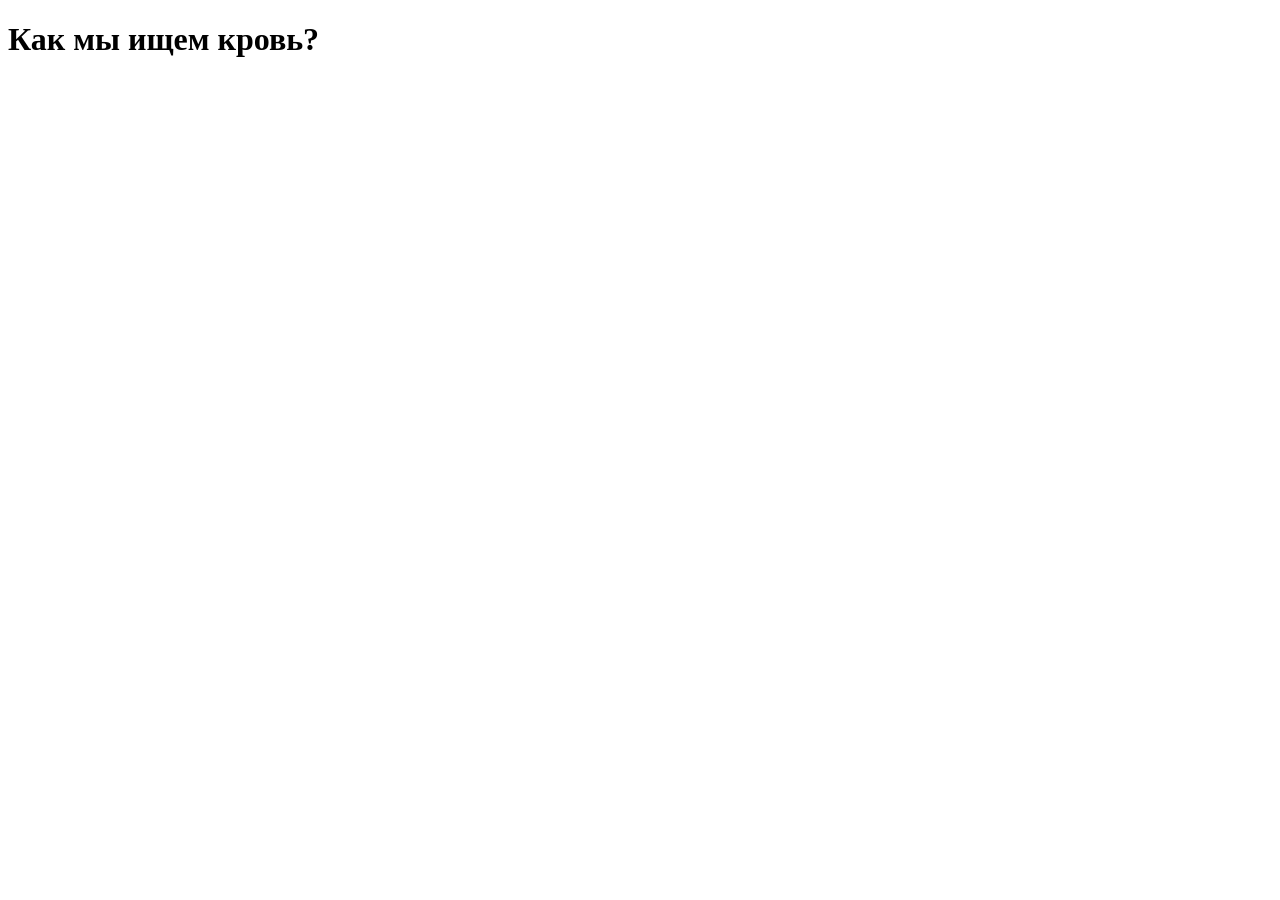
<file: how-blood/index.html>
<!DOCTYPE html>
<html lang="en">
<head>
    <meta charset="UTF-8">
    <meta name="viewport" content="width=device-width, initial-scale=1.0">
    <title>Document</title>
</head>
<body>
    <h1>Как мы ищем кровь?</h1>
</body>
</html>
</file>
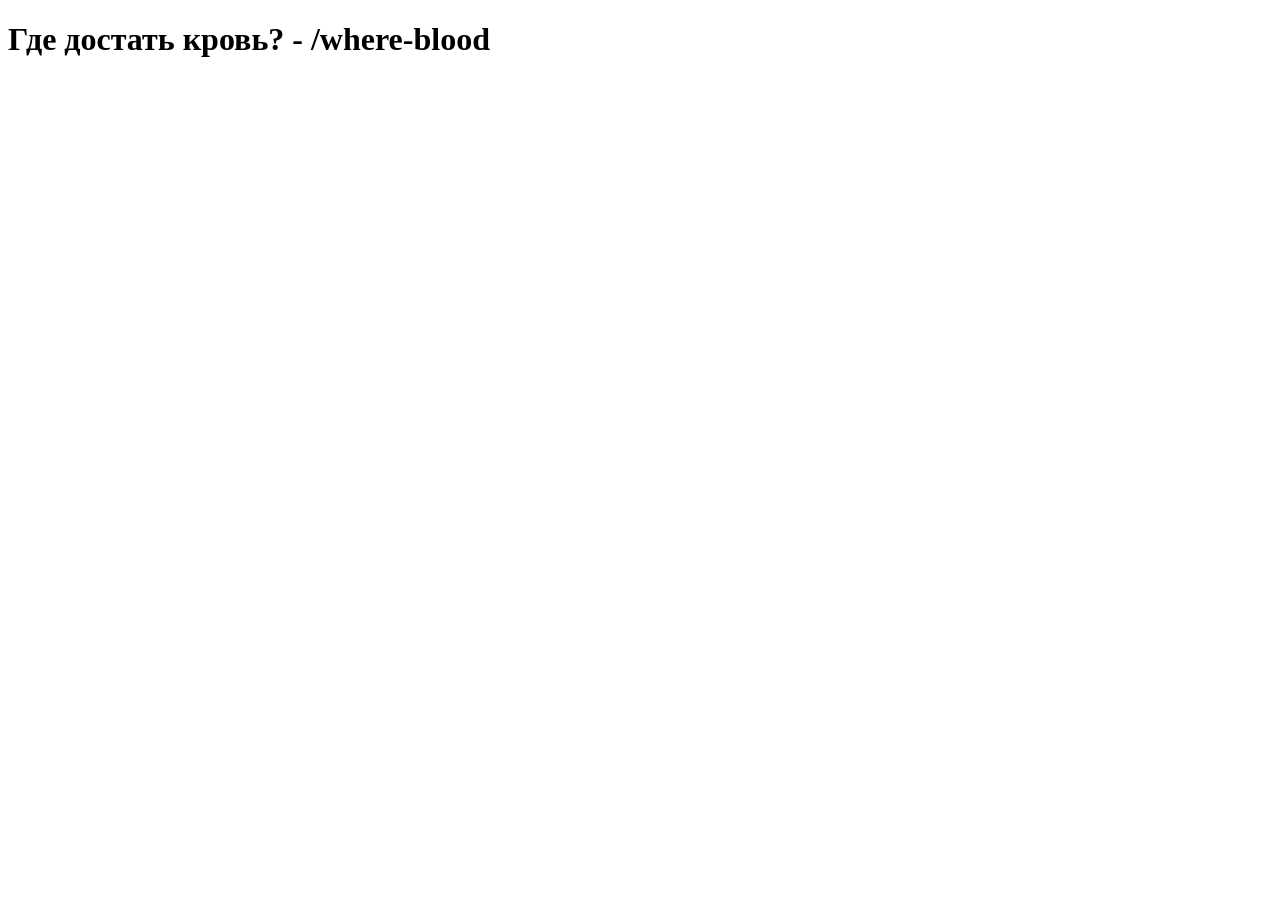
<file: where-blood/index.html>
<!DOCTYPE html>
<html lang="en">
<head>
    <meta charset="UTF-8">
    <meta name="viewport" content="width=device-width, initial-scale=1.0">
    <title>Document</title>
</head>
<body>
    <h1>Где достать кровь? - /where-blood</h1>
</body>
</html>
</file>
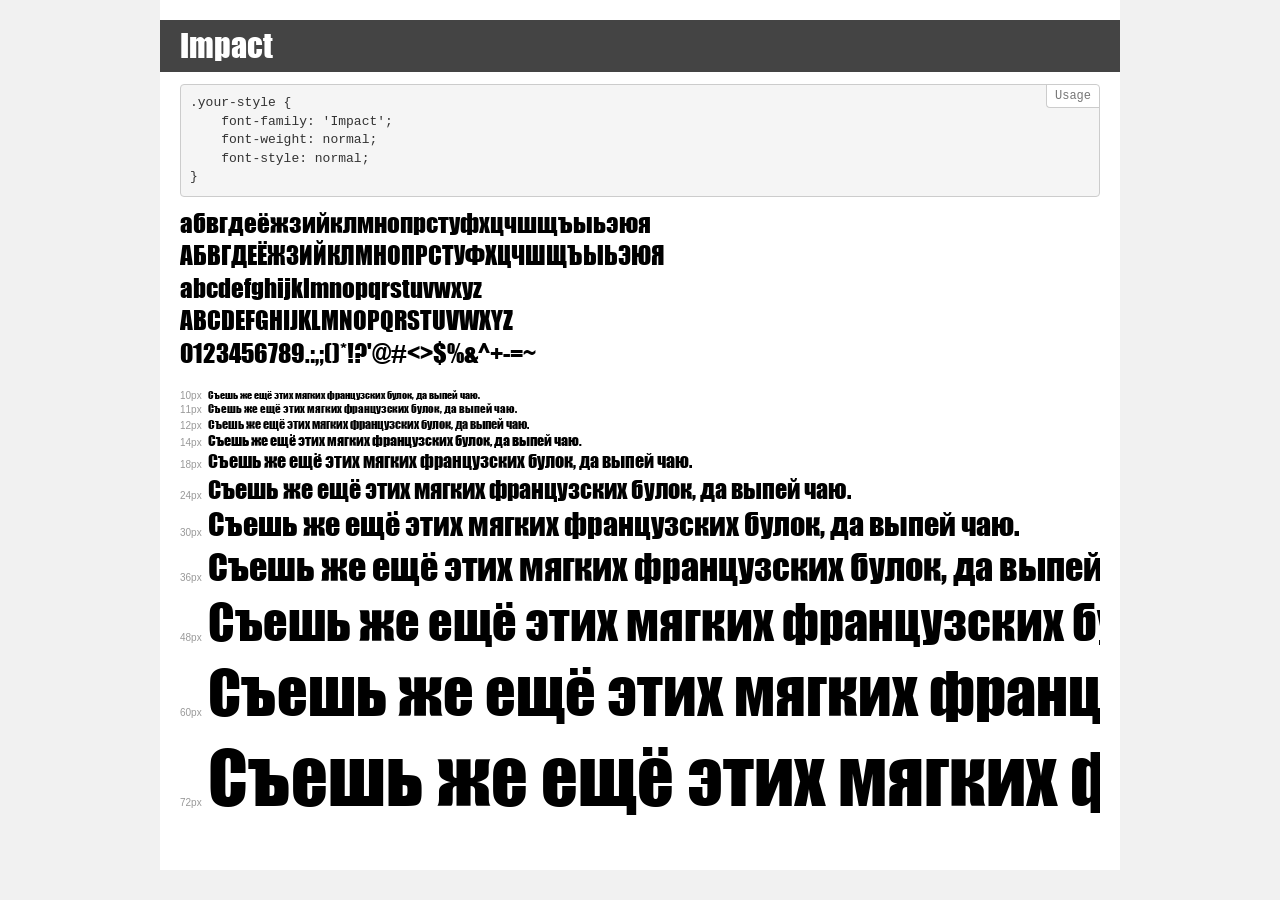
<file: fonts/impact/demo.html>
<!DOCTYPE html>
<html>
<head>
	<meta charset="utf-8">
	<meta http-equiv="X-UA-Compatible" content="IE=edge">
	<meta name="viewport" content="width=device-width, initial-scale=1">
	<meta name="robots" content="noindex, noarchive">
	<title>Transfonter demo</title>
	<link href="stylesheet.css" rel="stylesheet">
	<style>
		/*
		http://meyerweb.com/eric/tools/css/reset/
		v2.0 | 20110126
		License: none (public domain)
		*/
		html, body, div, span, applet, object, iframe,
		h1, h2, h3, h4, h5, h6, p, blockquote, pre,
		a, abbr, acronym, address, big, cite, code,
		del, dfn, em, img, ins, kbd, q, s, samp,
		small, strike, strong, sub, sup, tt, var,
		b, u, i, center,
		dl, dt, dd, ol, ul, li,
		fieldset, form, label, legend,
		table, caption, tbody, tfoot, thead, tr, th, td,
		article, aside, canvas, details, embed,
		figure, figcaption, footer, header, hgroup,
		menu, nav, output, ruby, section, summary,
		time, mark, audio, video {
			margin: 0;
			padding: 0;
			border: 0;
			font-size: 100%;
			font: inherit;
			vertical-align: baseline;
		}
		/* HTML5 display-role reset for older browsers */
		article, aside, details, figcaption, figure,
		footer, header, hgroup, menu, nav, section {
			display: block;
		}
		body {
			line-height: 1;
		}
		ol, ul {
			list-style: none;
		}
		blockquote, q {
			quotes: none;
		}
		blockquote:before, blockquote:after,
		q:before, q:after {
			content: '';
			content: none;
		}
		table {
			border-collapse: collapse;
			border-spacing: 0;
		}
		/* common styles */
		body {
			background: #f1f1f1;
			color: #000;
		}
		.page {
			background: #fff;
			width: 920px;
			margin: 0 auto;
			padding: 20px 20px 0 20px;
			overflow: hidden;
		}
		.font-container {
			overflow-x: auto;
			overflow-y: hidden;
			margin-bottom: 40px;
			line-height: 1.3;
			white-space: nowrap;
			padding-bottom: 5px;
		}
		h1 {
			position: relative;
			background: #444;
			font-size: 32px;
			color: #fff;
			padding: 10px 20px;
			margin: 0 -20px 12px -20px;
		}
		.letters {
			font-size: 25px;
			margin-bottom: 20px;
		}
		.s10:before {
			content: '10px';
		}
		.s11:before {
			content: '11px';
		}
		.s12:before {
			content: '12px';
		}
		.s14:before {
			content: '14px';
		}
		.s18:before {
			content: '18px';
		}
		.s24:before {
			content: '24px';
		}
		.s30:before {
			content: '30px';
		}
		.s36:before {
			content: '36px';
		}
		.s48:before {
			content: '48px';
		}
		.s60:before {
			content: '60px';
		}
		.s72:before {
			content: '72px';
		}
		.s10:before, .s11:before, .s12:before, .s14:before,
		.s18:before, .s24:before, .s30:before, .s36:before,
		.s48:before, .s60:before, .s72:before {
			font-family: Arial, sans-serif;
			font-size: 10px;
			font-weight: normal;
			font-style: normal;
			color: #999;
			padding-right: 6px;
		}
		pre {
			display: block;
			position: relative;
			padding: 9px;
			margin: 0 0 10px;
			font-family: Monaco, Menlo, Consolas, "Courier New", monospace !important;
			font-size: 13px;
			line-height: 1.428571429;
			color: #333;
			font-weight: normal !important;
			font-style: normal !important;
			background-color: #f5f5f5;
			border: 1px solid #ccc;
			overflow-x: auto;
			border-radius: 4px;
		}
		pre:after {
			display: block;
			position: absolute;
			right: 0;
			top: 0;
			content: 'Usage';
			line-height: 1;
			padding: 5px 8px;
			font-size: 12px;
			color: #767676;
			background-color: #fff;
			border: 1px solid #ccc;
			border-right: none;
			border-top: none;
			border-radius: 0 4px 0 4px;
			z-index: 10;
		}
		/* responsive */
		@media (max-width: 959px) {
			.page {
				width: auto;
				margin: 0;
			}
		}
	</style>
</head>
<body>
<div class="page">
	<div class="demo" style="font-family: 'Impact'; font-weight: normal; font-style: normal;">
		<h1>Impact</h1>
		<pre>.your-style {
    font-family: 'Impact';
    font-weight: normal;
    font-style: normal;
}</pre>
		<div class="font-container">
			<p class="letters">
				абвгдеёжзийклмнопрстуфхцчшщъыьэюя <br />
				АБВГДЕЁЖЗИЙКЛМНОПРСТУФХЦЧШЩЪЫЬЭЮЯ <br />
				abcdefghijklmnopqrstuvwxyz <br />
				ABCDEFGHIJKLMNOPQRSTUVWXYZ <br />				0123456789.:,;()*!?'@#<>$%&^+-=~
			</p>
			<p class="s10" style="font-size: 10px;">Съешь же ещё этих мягких французских булок, да выпей чаю.</p>
			<p class="s11" style="font-size: 11px;">Съешь же ещё этих мягких французских булок, да выпей чаю.</p>
			<p class="s12" style="font-size: 12px;">Съешь же ещё этих мягких французских булок, да выпей чаю.</p>
			<p class="s14" style="font-size: 14px;">Съешь же ещё этих мягких французских булок, да выпей чаю.</p>
			<p class="s18" style="font-size: 18px;">Съешь же ещё этих мягких французских булок, да выпей чаю.</p>
			<p class="s24" style="font-size: 24px;">Съешь же ещё этих мягких французских булок, да выпей чаю.</p>
			<p class="s30" style="font-size: 30px;">Съешь же ещё этих мягких французских булок, да выпей чаю.</p>
			<p class="s36" style="font-size: 36px;">Съешь же ещё этих мягких французских булок, да выпей чаю.</p>
			<p class="s48" style="font-size: 48px;">Съешь же ещё этих мягких французских булок, да выпей чаю.</p>
			<p class="s60" style="font-size: 60px;">Съешь же ещё этих мягких французских булок, да выпей чаю.</p>
			<p class="s72" style="font-size: 72px;">Съешь же ещё этих мягких французских булок, да выпей чаю.</p>
		</div>
	</div>
</div>
</body>
</html>
</file>
<file: fonts/impact/stylesheet.css>
/* This stylesheet generated by Transfonter (https://transfonter.org) on June 30, 2017 2:44 PM */

@font-face {
	font-family: 'Impact';
	src: url('Impact.eot');
	src: local('Impact'),
		url('Impact.eot?#iefix') format('embedded-opentype'),
		url('Impact.woff') format('woff'),
		url('Impact.ttf') format('truetype');
	font-weight: normal;
	font-style: normal;
}
</file>
